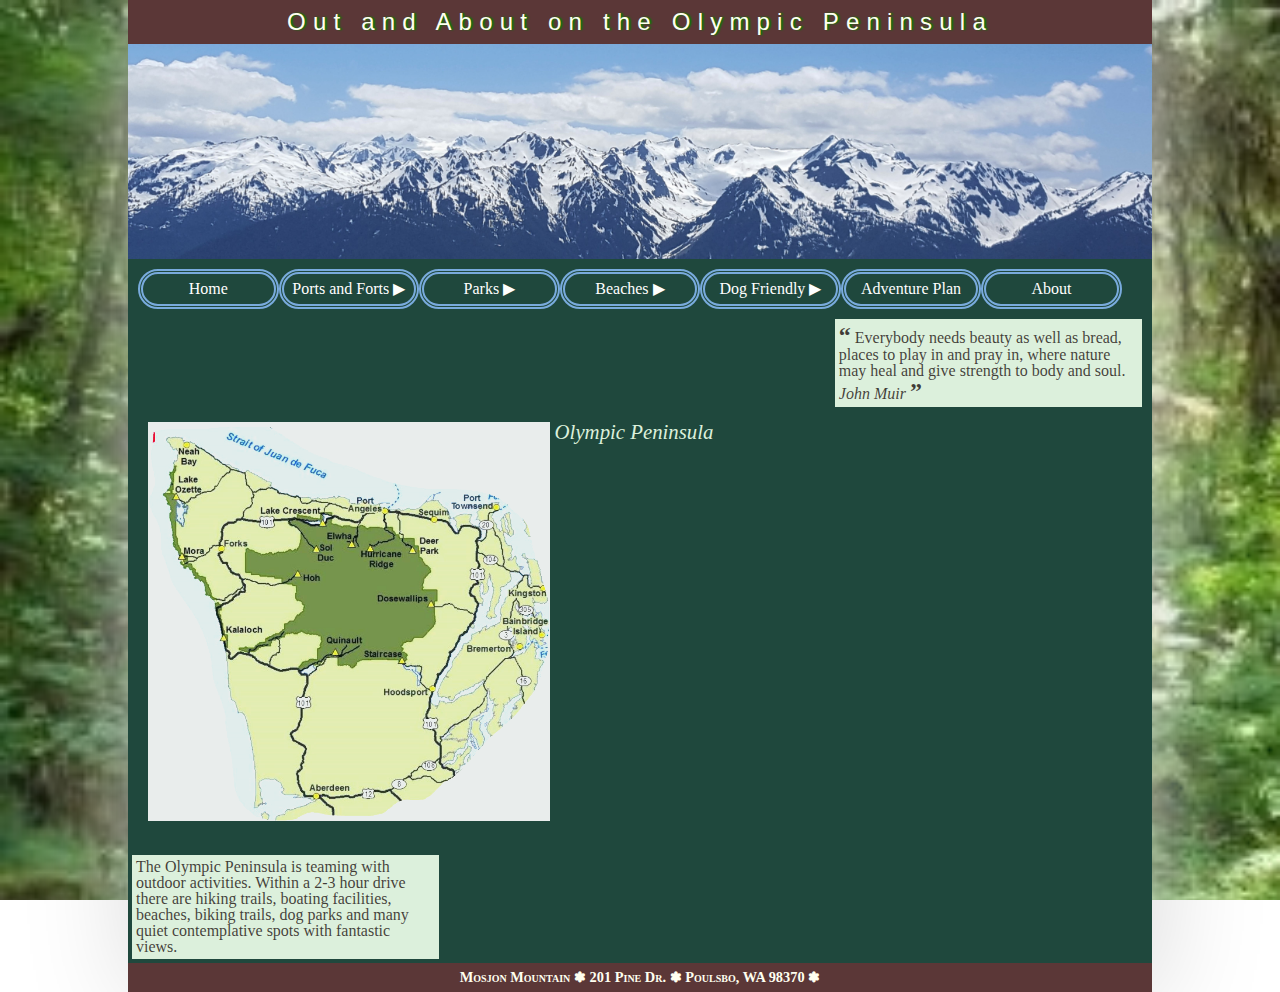
<file: index.html>
<!doctype html>
<html lang="en">
<head>
   <meta charset="utf-8" />
   <meta name="keywords" content="Olympic Peninsula, Parks, Washington Trails" />
   <meta name="viewport" content="width=device-width, initial-scale=1" /> 
   
   <!--
   CIS155 Spring 2019
   Project V4
   
   Author: Francesca Avellina
   Date: 2019-6-8
   
   Filename: index.html
   -->
   
   <title>Olympic Peninsula Outdoor Adventure</title>
   <link href="op_reset.css" rel="stylesheet" />                                                     
   <link href="op_styles.css" rel="stylesheet" /> 
          
</head>
        
<body>
    <header>
        <h1>Out and About on the Olympic Peninsula</h1>
        <img class="images" id="top_pic" src="top_pic1.jpg" alt="Olympic Mountains" />
        
        <!-- Navigation bar under top picture, displayed on each page -->   
		<nav class="menu" id="main_menu">
			<ul class="menu">
                <li><a href="index.html">Home</a></li>
                <li><a href="ports.html" class="submenuTitle">Ports and Forts &#9654;</a>
                    <ul class="submenu">
                        <li><a href="ports.html#PT">Port Townsend</a></li>
                        <li><a href="ports.html#PA">Port Angeles</a></li>
                        <li><a href="ports.html#PG">Port Gamble</a></li>
                        <li><a href="ports.html#FF">Fort Flagler</a></li>
                    </ul>
                </li>
                <li><a href="parks.html" class="submenuTitle">Parks &#9654;</a>
                    <ul class="submenu">
                        <li><a href="parks.html#NP">National Parks</a></li>
                        <li><a href="parks.html#ST">State Parks</a></li>
                        <li><a href="parks.html#CP">City Parks</a></li>
                    </ul>
                </li>
                <li><a href="beaches.html" class="submenuTitle">Beaches &#9654;</a>
                    <ul class="submenu">
                        <li><a href="beaches.html#WC">West Coast</a></li>
                        <li><a href="beaches.html#HC">Hood Canal</a></li>
                        <li><a href="beaches.html#PS">Puget Sound</a></li>
                    </ul>
                </li>
                <li><a href="dog.html" class="submenuTitle">Dog Friendly &#9654;</a>
                    <ul class="submenu">
                        <li><a href="dog.html#BE">Beaches</a></li>
                        <li><a href="dog.html#TR">Trails</a></li>
                        <li><a href="dog.html#DP">dog parks</a></li>
                    </ul>
                </li>
                <li><a href="planner_list.html">Adventure Plan</a></li>
                <li><a href="about.html">About</a></li> 
			</ul>
        </nav>
	</header> 
    <section id="s1">
         <aside>
            <blockquote>
                Everybody needs beauty as well as bread, places to play in and pray in, 
                where nature may heal and give strength to body and soul. <br/><cite>John Muir</cite>
            </blockquote>
        </aside> 
    </section>        
    <section id="s2">
            <div id="map">
                <figure>
                    <img class="images" id="OP_Map" src="op_map.jpg" alt="Olympic Map" usemap="#op_map"/> 
                    <figcaption> 
                        Olympic Peninsula
                    </figcaption>             
                </figure>
                      
             <p>   <map name="op_map">
                    <area shape="rect" coords="0,0,82,126" href="ports.html" alt="Port Townsend">
                    <area shape="rect" coords="25,100,55,300" href="parks.html" alt="Parks to visit">
                    <area shape="rect" coords="45,100,125,300" href="beaches.html" alt="Beaches">
                    <area shape="rect" coords="85,100,120,300" href="dog.html" alt="Dog Friendly">
                </map>  
             </div> 
      </section>
      <section id="s3">The Olympic Peninsula is teaming with outdoor activities. Within a 2-3 hour drive there 
               are hiking trails, boating facilities, beaches, biking trails, dog parks and many quiet contemplative 
               spots with fantastic views.
      </section>
    
    <footer>
       <address>
          Mosjon Mountain &#10045; 201 Pine Dr. 
          &#10045; Poulsbo, WA 98370 &#10045;
       </address> 
    </footer>
   
</body>
</html>
</file>
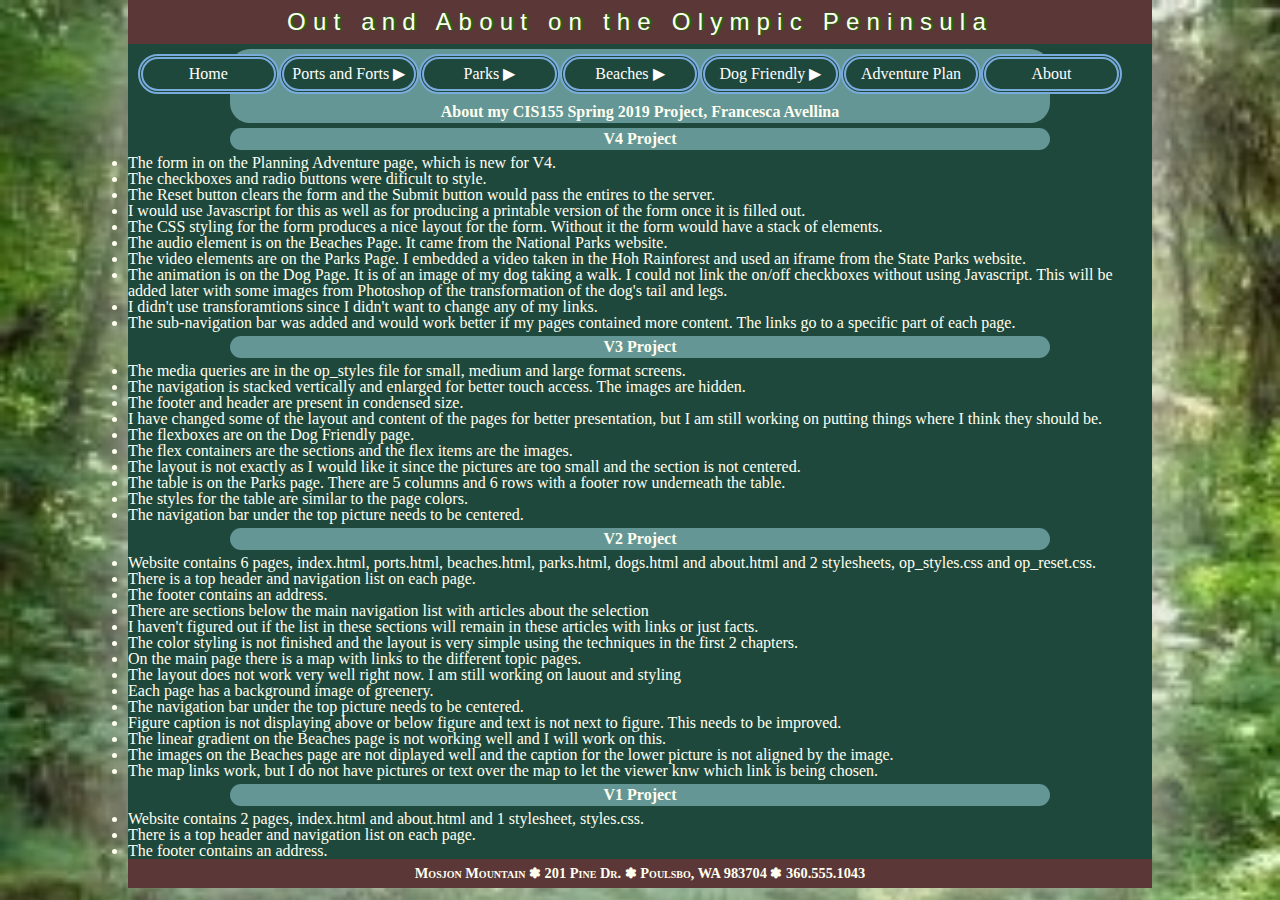
<file: about.html>
<!doctype html>
<html lang="en">
<head>
   <meta charset="utf-8" />
   <meta name="keywords" content="Olympic Peninsula, Parks, Washington Trails" />
   <meta name="viewport" content="width=device-width, initial-scale=1" />
   
   <!--
   CIS155 Spring 2019 
   Project V4
   
   Olympic Peninsula Adventure
   Author: Francesca Avellina
   Date: 2019-6-8
   
   Filename: about.html
   -->
   
   <title>Olympic Penisula Outdoor Adventure</title>
   <link href="op_reset.css" rel="stylesheet" />
   <link href="op_styles.css" rel="stylesheet" />
   <link href="op_media.css"  rel="stylesheet" />
   
</head>
<body>
	<h1>Out and About on the Olympic Peninsula</h1>
    
	<header>
		<nav class="menu" id="main_menu">
			<ul class="menu">
                <li><a href="index.html">Home</a></li>
                <li><a href="ports.html" class="submenuTitle">Ports and Forts &#9654;</a>
                    <ul class="submenu">
                        <li><a href="ports.html#PT">Port Townsend</a></li>
                        <li><a href="ports.html#PA">Port Angeles</a></li>
                        <li><a href="ports.html#PG">Port Gamble</a></li>
                        <li><a href="ports.html#FF">Fort Flagler</a></li>
                    </ul>
                </li>
                <li><a href="parks.html" class="submenuTitle">Parks &#9654;</a>
                    <ul class="submenu">
                        <li><a href="parks.html#NP">National Parks</a></li>
                        <li><a href="parks.html#ST">State Parks</a></li>
                        <li><a href="parks.html#CP">City Parks</a></li>
                    </ul>
                </li>
                <li><a href="beaches.html" class="submenuTitle">Beaches &#9654;</a>
                    <ul class="submenu">
                        <li><a href="beaches.html#WC">West Coast</a></li>
                        <li><a href="beaches.html#HC">Hood Canal</a></li>
                        <li><a href="beaches.html#PS">Puget Sound</a></li>
                    </ul>
                </li>
                <li><a href="dog.html" class="submenuTitle">Dog Friendly &#9654;</a>
                    <ul class="submenu">
                        <li><a href="dog.html#BE">Beaches</a></li>
                        <li><a href="dog.html#TR">Trails</a></li>
                        <li><a href="dog.html#DP">dog parks</a></li>
                    </ul>
                </li>
                <li><a href="planner_list.html">Adventure Plan</a></li>
                <li><a href="about.html">About</a></li> 
			</ul>
        </nav>
	</header>
    
    <section>
        <h2>About my CIS155 Spring 2019 Project, Francesca Avellina</h2>
        <h2>V4 Project</h2>
        <ul>
            <li>The form in on the Planning Adventure page, which is new for V4.</li>
            <li>The checkboxes and radio buttons were dificult to style.</li>
            <li>The Reset button clears the form and the Submit button would pass the entires to the server.</li>
            <li>I would use Javascript for this as well as for producing a printable version of the form once it 
                is filled out.</li>
            <li>The CSS styling for the form produces a nice layout for the form. Without it the form would have
                a stack of elements.</li>
            <li>The audio element is on the Beaches Page. It came from the National Parks website.</li> 
            <li>The  video elements are on the Parks Page. I embedded a video taken in the Hoh Rainforest and used 
                an iframe from the State Parks website. </li> 
            <li>The animation is on the Dog Page. It is of an image of my dog taking a walk. I could not link the on/off 
                checkboxes without using Javascript. This will be added later with some images from Photoshop of the 
                transformation of the dog's tail and legs.</li>
            <li>I didn't use transforamtions since I didn't want to change any of my links.</li>
            <li>The sub-navigation bar was added and would work better if my pages contained more content. 
                The links go to a specific part of each page.</li>
            
        </ul>
        <h2>V3 Project</h2>
        <ul>
            <li>The media queries are in the op_styles file for small, medium and large format screens.</li>
            <li>The navigation is stacked vertically and enlarged for better touch access. The images are hidden.</li>
            <li>The footer and header are present in condensed size.</li>
            <li>I have changed some of the layout and content of the pages for better presentation, but I am still 
                working on putting things where I think they should be.</li>
            <li>The flexboxes are on the Dog Friendly page.</li>
            <li>The flex containers are the sections and the flex items are the images.</li> 
            <li>The layout is not exactly as I would like it since the pictures are too small and the section is 
                not centered. </li> 
            <li>The table is on the Parks page. There are 5 columns and 6 rows with a footer row underneath the table.</li>
            <li>The styles for the table are similar to the page colors.</li>
            <li>The navigation bar under the top picture needs to be centered.</li>
            
        </ul>
    </section>
    <section>
    <h2>V2 Project</h2>
        <ul>
            <li>Website contains 6 pages, index.html, ports.html, beaches.html, parks.html, dogs.html and about.html and 2 stylesheets, op_styles.css and op_reset.css.</li>
            <li>There is a top header and navigation list on each page.</li>
            <li>The footer contains an address.</li>
            <li>There are sections below the main navigation list with articles about the selection</li>
            <li>I haven't figured out if the list in these sections will remain in these articles with links or just facts.</li>
            <li>The color styling is not finished and the layout is very simple using the techniques in the first 2 chapters.</li> 
            <li>On the main page there is a map with links to the different topic pages.</li>
            <li>The layout does not work very well right now. I am still working on lauout and styling</li>
            <li>Each page has a background image of greenery.</li>  
            <li>The navigation bar under the top picture needs to be centered.</li>
            <li>Figure caption is not displaying above or below figure and text is not next to figure. This needs to be improved.</li>
            <li>The linear gradient on the Beaches page is not working well and I will work on this.</li>
            <li>The images on the Beaches page are not diplayed well and the caption for the lower picture is not aligned by the image.</li>
            <li>The map links work, but I do not have pictures or text over the map to let the viewer knw which link is being chosen. </li>
        </ul>
    </section>
    
    <section>
	<h2>V1 Project</h2>
        <ul>
            <li>Website contains 2 pages, index.html and about.html and 1 stylesheet, styles.css.</li>
            <li>There is a top header and navigation list on each page.</li>
            <li>The footer contains an address.</li> 
        </ul>
	</section>

	<footer>
      <address>
      Mosjon Mountain &#10045; 201 Pine Dr.  
      &#10045; Poulsbo, WA 983704  &#10045; 360.555.1043
      </address>
    </footer>
</body>
</html>
</file>
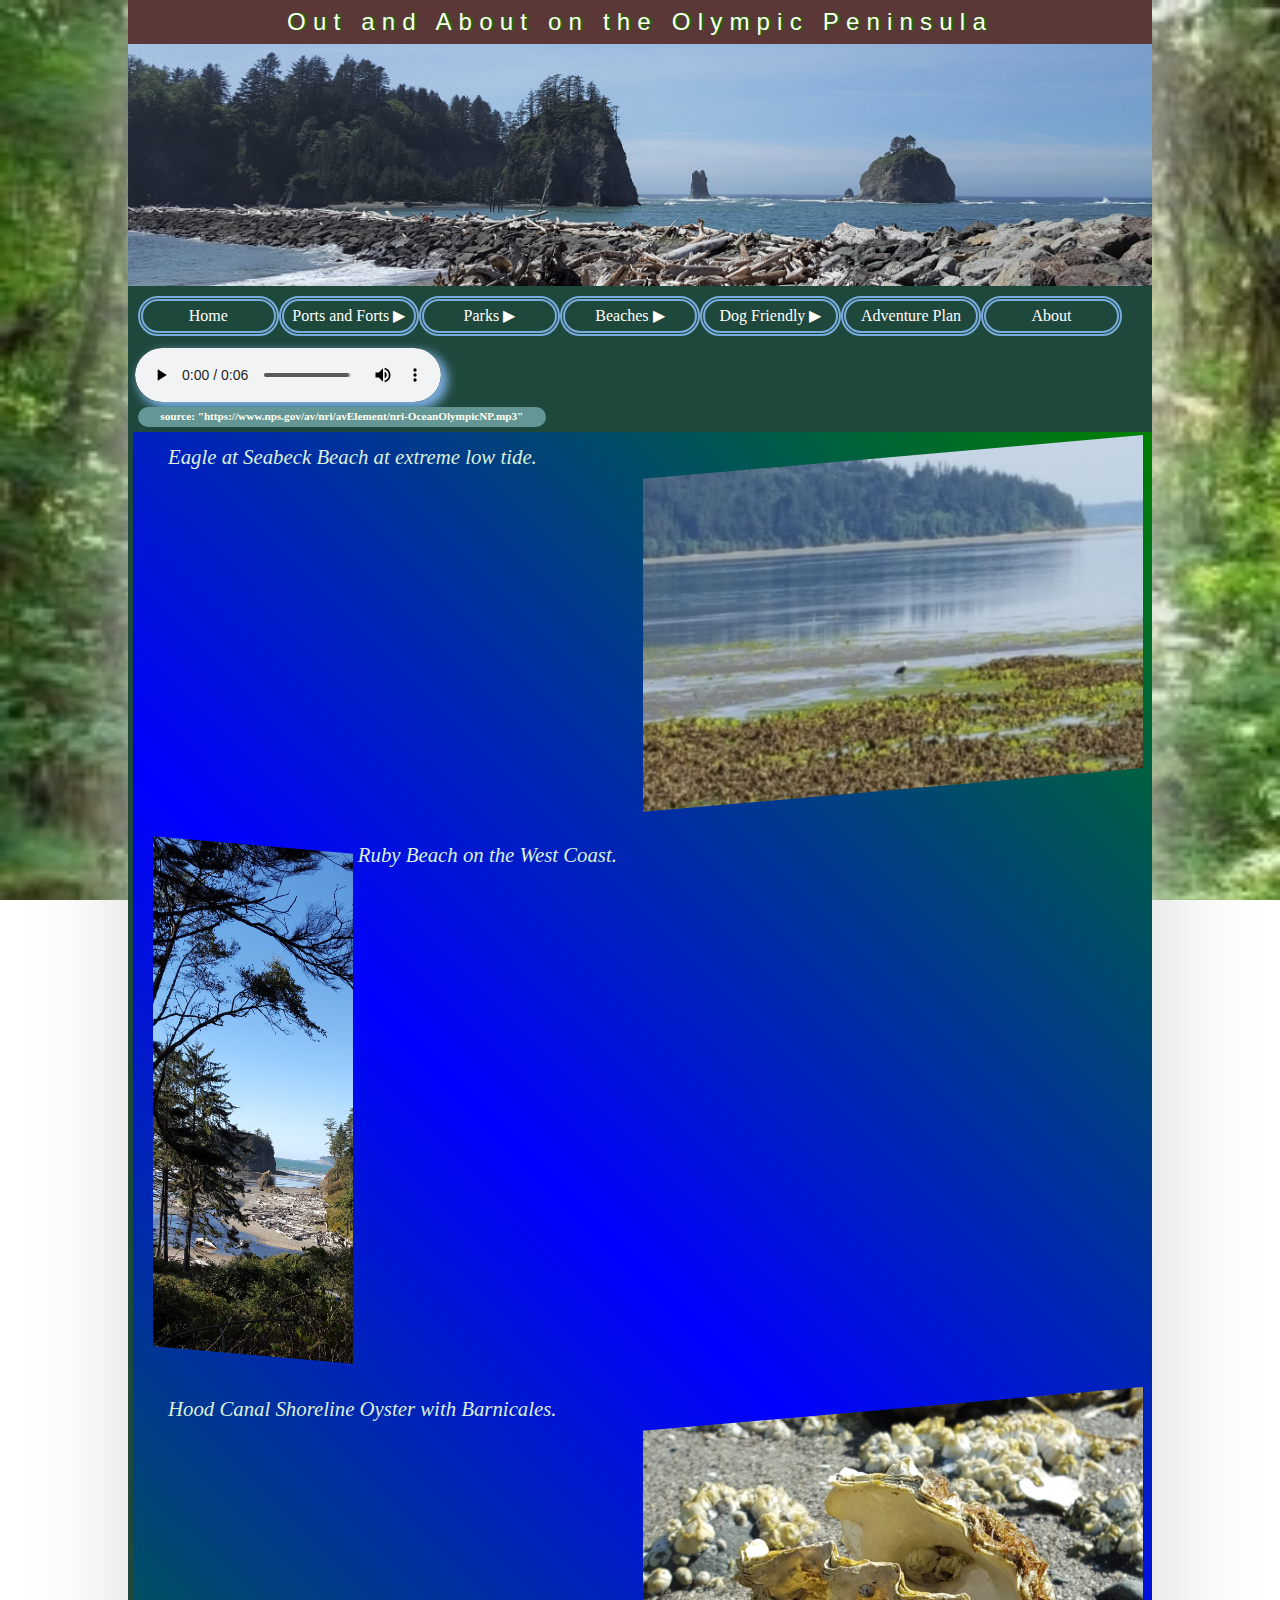
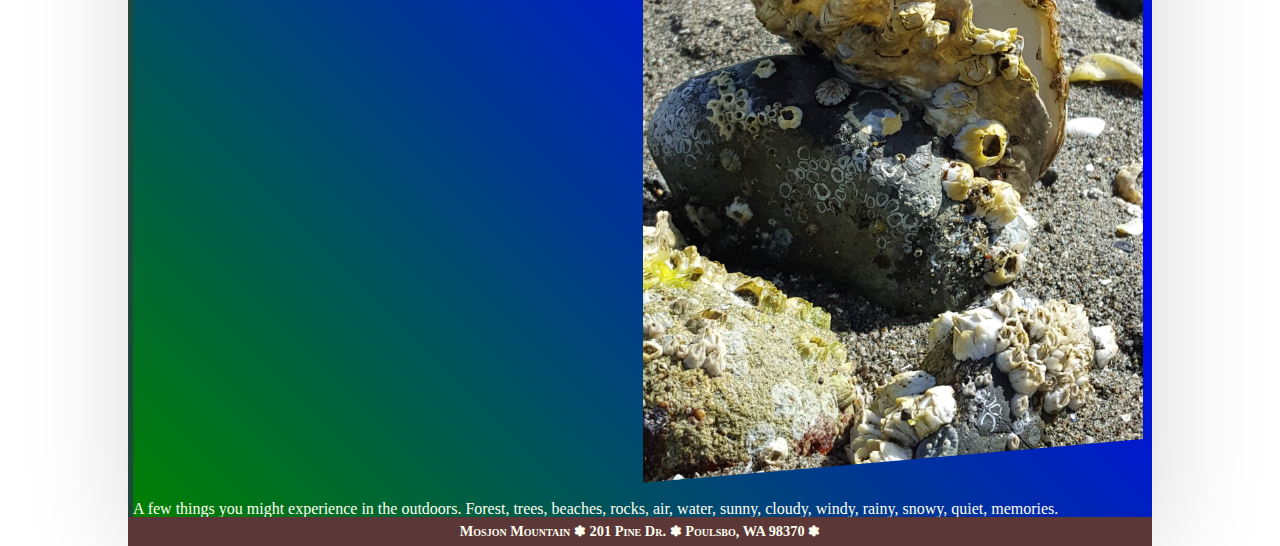
<file: beaches.html>
<!doctype html>
<html lang="en">
<head>
   <meta charset="utf-8" />
   <meta name="keywords" content="Olympic Peninsula, Parks, Washington Trails" />
   <meta name="viewport" content="width=device-width, initial-scale=1" /> 
   
   <!--
   CIS155 Spring 2019
   Project V4
   
   Author: Francesca Avellina
   Date: 2019-6-8
   
   Filename: beaches.html
   -->
   
   <title>Beaches</title>
   
   <link href="op_reset.css" rel="stylesheet" />
   <link href="op_styles.css" rel="stylesheet" />
   <link href="op_media.css"  rel="stylesheet" />
    <link href="op_flex.css"  rel="stylesheet" />
</head>
        
<body>
    <header>
        <h1>Out and About on the Olympic Peninsula</h1>
        <img class="images" id="top_pic" src="beach3a.jpg" alt="West coast beach" />
             
		<nav class="menu" id="main_menu">
			<ul class="menu">
                <li> <a href="index.html">Home</a></li>
               <li> <a href="ports.html" class="submenuTitle">Ports and Forts &#9654;</a>
                    <ul class="submenu">
                        <li><a href="ports.html#PT">Port Townsend</a></li>
                        <li><a href="ports.html#PA">Port Angeles</a></li>
                        <li><a href="ports.html#PG">Port Gamble</a></li>
                        <li><a href="ports.html#FF">Fort Flagler</a></li>
                    </ul>
                </li>
                <li><a href="parks.html" class="submenuTitle">Parks &#9654;</a>
                    <ul class="submenu">
                        <li><a href="parks.html#NP">National Parks</a></li>
                        <li><a href="parks.html#ST">State Parks</a></li>
                        <li><a href="parks.html#CP">City Parks</a></li>
                    </ul>
                </li>
                <li> <a href="beaches.html" class="submenuTitle">Beaches &#9654;</a>
                    <ul class="submenu">
                        <li><a href="beaches.html#WC">West Coast</a></li>
                        <li><a href="beaches.html#HC">Hood Canal</a></li>
                        <li><a href="beaches.html#PS">Puget Sound</a></li>
                    </ul>
                </li>
                <li> <a href="dog.html" class="submenuTitle">Dog Friendly &#9654;</a>
                    <ul class="submenu">
                        <li><a href="dog.html#BE">Beaches</a></li>
                        <li><a href="dog.html#TR">Trails</a></li>
                        <li><a href="dog.html#DP">dog parks</a></li>
                    </ul>
                </li>
                <li> <a href="planner_list.html">Adventure Plan</a></li>
                <li> <a href="about.html">About</a></li> 
			</ul>
        </nav>
    </header>   

<!-- M8LO7 Demonstrate the use of the <audio> element for embedding audio in a Web page -->
    <section>
		<article id="#WC">
            <audio src="nri-OceanOlympicNP.mp3" autoplay loop controls>
            </audio>
            <h4>source: "https://www.nps.gov/av/nri/avElement/nri-OceanOlympicNP.mp3"</h4>
            <div id="gradient"> 
                <figure>
                    <img class="images" id="eagle" src="eagle1.jpg" alt="Seabeck"/>                 
                    <figcaption>Eagle at Seabeck Beach at extreme low tide.</figcaption>
                </figure>
                <figure>
                    <img class="images" id="beach4" src="background1.jpg" alt="Ruby Beach"/> 
                    <figcaption id="WC">Ruby Beach on the West Coast.</figcaption>
                </figure>
                    
                <figure id="HC">
                    <img class="images" id="shell" src="beach4.jpg" alt="Hood Canal shoreline"/> 
                    <figcaption>Hood Canal Shoreline Oyster with Barnicales.</figcaption>
               </figure>
                    <p>A few things you might experience in the outdoors. Forest, trees, beaches, 
                       rocks, air, water, sunny, cloudy, windy, rainy, snowy, quiet, memories.
                    </p>
            </div>
        </article>
    </section>  
 	
	<footer>
	  <address>
      Mosjon Mountain &#10045; 201 Pine Dr. &#10045; Poulsbo, WA 98370 &#10045;
      </address>
	</footer>
   
</body>
</html>
</file>
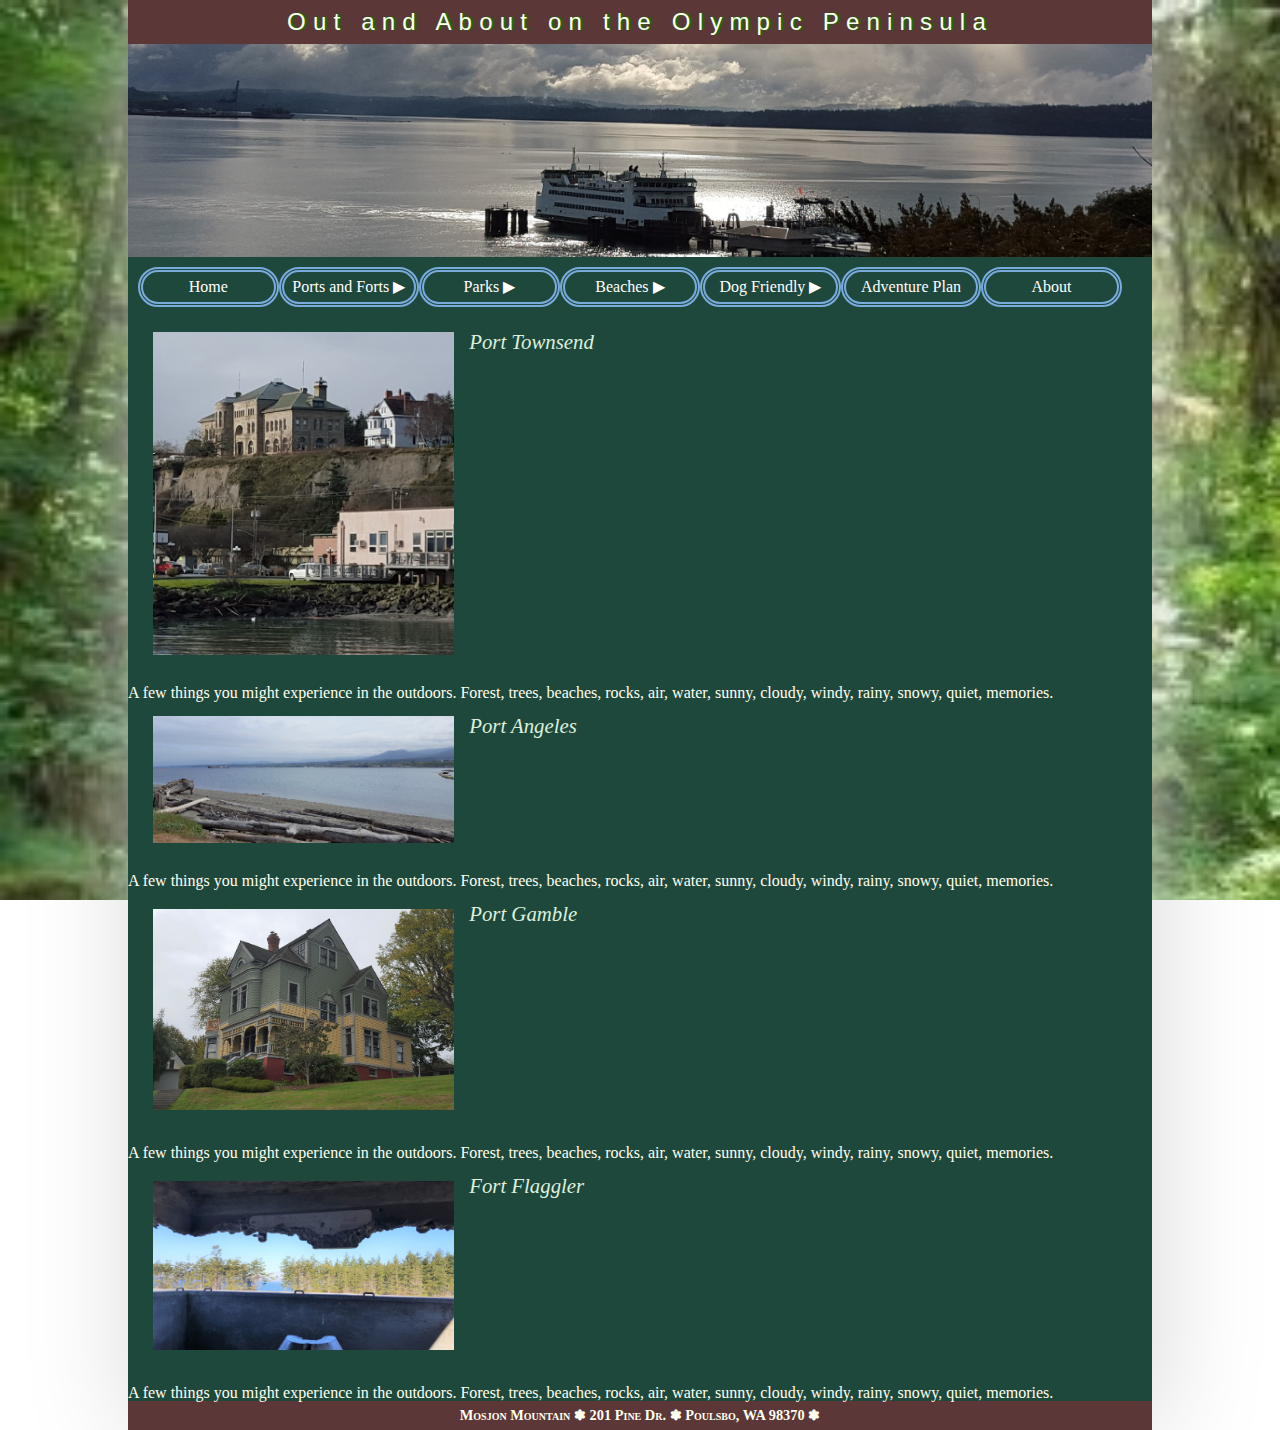
<file: ports.html>
<!doctype html>
<html lang="en">
<head>
   <meta charset="utf-8" />
   <meta name="keywords" content="Olympic Peninsula, Parks, Washington Trails" />
   <meta name="viewport" content="width=device-width, initial-scale=1" />  
  
  <!--
   CIS155 Spring 2019
   Project V4
   
   Author: Francesca Avellina
   Date: 2019-6-2
   
   Filename: ports.html
   -->
   
   <title>Ports and Forts</title>
   
   <link href="op_reset.css" rel="stylesheet" />
   <link href="op_styles.css" rel="stylesheet" />
   <link href="op_media.css"  rel="stylesheet" />
</head>
        
<body>
    <header>
        <h1>Out and About on the Olympic Peninsula</h1>
        <img class="images" id="top_pic" src="port_townsend2a.jpg" alt="Port Townsend" />
                   
		<nav class="menu" id="main_menu">
			<ul class="menu">
                <li><a href="index.html">Home</a></li>
                <li><a href="ports.html" class="submenuTitle">Ports and Forts &#9654;</a>
                    <ul class="submenu">
                        <li><a href="ports.html#PT">Port Townsend</a></li>
                        <li><a href="ports.html#PA">Port Angeles</a></li>
                        <li><a href="ports.html#PG">Port Gamble</a></li>
                        <li><a href="ports.html#FF">Fort Flagler</a></li>
                    </ul>
                </li>
                <li><a href="parks.html" class="submenuTitle">Parks &#9654;</a>
                    <ul class="submenu">
                        <li><a href="parks.html#NP">National Parks</a></li>
                        <li><a href="parks.html#ST">State Parks</a></li>
                        <li><a href="parks.html#CP">City Parks</a></li>
                    </ul>
                </li>
                <li><a href="beaches.html" class="submenuTitle">Beaches &#9654;</a>
                    <ul class="submenu">
                        <li><a href="beaches.html#WC">West Coast</a></li>
                        <li><a href="beaches.html#HC">Hood Canal</a></li>
                        <li><a href="beaches.html#PS">Puget Sound</a></li>
                    </ul>
                </li>
                <li><a href="dog.html" class="submenuTitle">Dog Friendly &#9654;</a>
                    <ul class="submenu">
                        <li><a href="dog.html#BE">Beaches</a></li>
                        <li><a href="dog.html#TR">Trails</a></li>
                        <li><a href="dog.html#DP">dog parks</a></li>
                    </ul>
                </li>
                <li><a href="planner_list.html">Adventure Plan</a></li>
                <li><a href="about.html">About</a></li> 
			</ul>
        </nav>
        
     </header>   
       
     		
    <section>
		<article  id="PT">
            <figure>
                <img class="images" id="pt" src="port_townsend3.jpg" alt="Port Townsend"/> 
                <figcaption>Port Townsend</figcaption>
            </figure>
            <p>A few things you might experience in the outdoors. Forest, trees, beaches, rocks, air, water, 
               sunny, cloudy, windy, rainy, snowy, quiet, memories.
            </p>
        </article>
        <article  id="PA">
            <figure>
                <img class="images" id="pa" src="port_angeles.jpg" alt="Port Townsend"/> 
                <figcaption>Port Angeles</figcaption>
            </figure>
            <p>A few things you might experience in the outdoors. Forest, trees, beaches, rocks, air, water, 
               sunny, cloudy, windy, rainy, snowy, quiet, memories.
            </p>
        </article>
        <article  id="PG">
            <figure>
                <img class="images" id="pg" src="port_gamble.jpg" alt="Port Townsend"/> 
                <figcaption>Port Gamble</figcaption>
            </figure>
            <p>A few things you might experience in the outdoors. Forest, trees, beaches, rocks, air, water, 
               sunny, cloudy, windy, rainy, snowy, quiet, memories.
            </p>
        </article>
        <article  id="FF">
            <figure>
                <img class="images" id="ff" src="fort_1.jpg" alt="Port Townsend"/> 
                <figcaption>Fort Flaggler</figcaption>
            </figure>
            <p>A few things you might experience in the outdoors. Forest, trees, beaches, rocks, air, water, 
               sunny, cloudy, windy, rainy, snowy, quiet, memories.
            </p>
        </article>
	</section>  
  
	<footer>
	  <address>
      Mosjon Mountain &#10045; 201 Pine Dr.  <!-- M1LO10 Demonstrate the use of special characters from extended character sets. -->
      &#10045; Poulsbo, WA 98370 &#10045;
      </address>
    </footer>
   
</body>
</html>
</file>
<file: op_styles.css>
@charset "utf-8";

/*
   CIS155 Spring 2019
   Class Project V4
   
   Style Sheet for Class Project, V4
   Author: Francesca Avellina
   Date: 2019-6-2
   
   Filename: op_styles.css
*/

/* HTML and Body Styles */
/* {outline: 1px solid red;} */

html {
    background-image: url(rain_forest1.jpg);
    background-size: 100%;
    background-attachment: fixed;  
    }
     
body {
	color: ivory;
    background-color: rgb(31, 72, 61);
    font-family: Palatino, serif;
    width: 80%;
    margin: auto;                               /* centering the body on the page */
    box-shadow: rgb(217,217,217) 5px 5px 105px; 
    }

body header img {
    display: block;
    width: 100%;
    }

/* Heading Styles */ 

h1 {
	font-weight: normal;
	font-family: Nobile, Verdana, Geneva, sans-serif;
    font-size: 1.5em;
	letter-spacing: 0.3em;
	margin: 0px;
	text-align: center;
	padding-top: 10px;
	padding-right: 20px;
	padding-left: 20px;
	padding-bottom:10px;
    text-shadow: 2px 0 2px green;       
    background-color: rgb(91, 55, 55);
    display: block;
    clear: both;                       
    }
    
section h2 {
     text-align: center;
     padding: 3px;
    }
section h2 {
    display: block;
    background: rgb(100,150,150);
    border-radius: 20px;
    padding: 3px;
    width: 80%;
    margin: 5px auto;
    }
section aside h2 {
     text-align: center;
     padding: 3px;
    }
 
h4 {
    display: block;
    background: rgb(100,150,150);
    border-radius: 20px; 
    font-size: 0.7em;
    padding: 4px;
    width: 40%;
    margin: 5px;
    text-align: center;
        
    }

/* Navigation under header picture*/

nav ul {
    display: block;
    list-style: none;
    list-style-image: none;
    float: left;
    width: 100%;
    margin: auto;
    padding: 10px;
   } 
    
nav li {
    display: block;
    float: left;
    text-align: center;
    width: 14%;
    background-color: rgb(31, 72, 61);
    border-radius: 30px;                  
    border: 5px double  rgb(121,171,221);
    padding: 2px 2px;
    }
    
nav li a {
    display: block;
    color: white;
    padding: 5px 5px;
    text-decoration: none;
    }
    
nav li a:hover {
    color: black;
    background-color: rgb(121,171,220);
    border-radius: 30px;       
    }
        

/* styles for figures, images and map image*/

                      
img#OP_Map {
    display: block;        
    float: left;                          
    margin: auto;
    width: 40%;
    height: 40%;
    opacity: 0.9;
    -webkit-filter: brightness(120%);
    filter: brightness(120%);
    }
                       
img#pa {
    display: block;
    float: left;
    margin-left: 5px;
    margin-right: 10px;
    width: 30%;
    height: 30%;
    }
    
img#pt {
    display: block;
    float: left;
    margin-left: 5px;
    margin-right: 10px;
    width: 30%;
    height: 30%;
    }
    
img#pg {
    display: block;
    float: left;
    margin: 5px;
    margin-right: 10px;
    width: 30%;
    height: 30%;
    }
    
img#ff {
    display: block;
    float: left;
    margin: 5px;
    margin-right: 10px;
    width: 30%;
    height: 30%;
    }
    
img#beach4 {
    display: block;
    float: left;
    margin: auto;
    width: 20%;
    height: 20%;
    transform: skewY(5deg); 
    }
    
img#eagle {
    display: block;
    float: right;          
    margin: 10px;
    width: 50%;
    height: 50%;
    transform: skewY(-5deg);  
    }

img#shell {
    display: block;
    float: right;          
    margin: 10px;
    width: 50%;
    height: 50%;
    transform: skewY(-5deg);  
    }
    
img#dog2 {
    display: block;
    float: left;
    margin: auto;
    width: 70%;
    height: 70%;
    }
    
img#dog3 {
    display: block;
    float: left;
    margin: auto;
    width: 100%;
    height: 100%;
    }
    
img#dog5 {
    display: block;
    float: left;
    margin: auto;
    width: 100%;
    height: 100%;
    }
    
img#dog7 {
    display: block;
    position: relative;
    left: 10px;
    top: 10px;
    margin-top: 20px;
    margin-left: 5px;
    width: 50%;
    height: 75%;
    border-radius: 30px;
    box-shadow: rgb(121,171,220) 2px 2px 2px 2px;
    }

figure {
    display: block;
    float: left;
    padding: 10px;  
    text-align: left;
    font-style: italic;
    width: 100%;
    margin: 5px 20px 20px 10px;
    }

figcaption {
    display: flex;
    font-size: 1.3em;
    color: rgb(220,240,220);
    margin-left: 10px;
    padding-left: 5px;
    }
    
section#s3 {
    float: left;
    width: 30%;
	font-size: 1em;
	font-family: 'Comic Sans MS', cursive;
	color: rgba(12, 0, 0, 0.75);
	background-color: rgb(220,240,220);
	margin: 4px;
	padding: 4px;
    
    }  

section.mover {
    width: 100%;
    }      

/* Aside and Blockquote Styles */
                     
aside blockquote {
    float: right;
    width: 30%;
	font-size: 1em;
	font-family: 'Comic Sans MS', cursive;
	color: rgba(12, 0, 0, 0.75);
	background-color: rgb(220,240,220);
	margin-right: 10px;
	padding: 4px;
	quotes: "\201C" "\201D";
	}
                                
blockquote::before {
	font-weight: bold;
	font-size: 1.5em;
	content: open-quote;
	font-family: 'Times New Roman', Times, serif;
    }
    
blockquote::after {
	font-weight: bold;
	font-size: 1.5em;
	content: close-quote;
	font-family: 'Times New Roman', Times, serif;
    }
       
div#gradient{
    background: linear-gradient(45deg, green, blue, green);
    }

/*Footer Styles*/

footer address {
        display: block;
		background-color: rgb(91, 55, 55);
		font-style: normal;
		font-weight: bold;
		font-variant:small-caps;
		font-size: 0.9em;
		line-height: 2em;
		font-family: 'Comic Sans MS', sanserif;
		text-align: center;
        width: 100%;
        clear: both;
		}
        
footer::after {            
    clear: both;
    content: "";
    display: table;
    }
    
/* Sub MenuStyles */

ul.submenu {
    width: auto;
    color: black;
    background-color: rgb(121,171,220);
    border-radius: 30px;
    }

ul.submenu a {
    display: block;
    color: white;
    padding: 1px 1px;
    text-decoration: none;
    }

    
/* Pulldown Menu Styles */

ul.submenu {
    display: none;
    width: 100%;
    }
 
li.submenu {
    position: absolute;
    overflow: hidden;
    padding: 1px 1px;
    }

a.submenuTitle:hover+ul.submenu, ul.submenu:hover {
    display: block;
    position: absolute;
   }

   
/*Video styles*/
/* M8LO12 Demonstrate how to format media with CSS, the size, border margins and shadow are styled*/
video {
    width: 80%;
    height: 80%;
    box-shadow: rgb(121,171,220) 5px 5px 10px;
    display: block;
    margin: 10px auto 20px auto;
    padding: 2px;
    border-color: rgb(91, 55, 55);
    }

/*	M8LO12 Demonstrate how to format media with CSS */
    
iframe {
    box-shadow: rgb(121,171,220) 5px 5px 10px;
    display: block;
    margin: 10px auto 20px auto;
    padding: 10px;
    border-color: rgb(91, 55, 55);
    }
    

/* Track Styles */ /* M8LO12 Demonstrate how to format media with CSS */
::cue {
    background: rgba(91, 55, 55);
    color: rgb(255,255,255);
    font: 1.5em serif;
    display: block;
    width: 45%;
    border-radius: 20px;
    text-align: center;
    line-height: 1.5em;
    }
    
audio {
    box-shadow: rgb(121,171,220) 5px 5px 10px 2px;
    display: block;
    margin: 2px;
    width: 30%;
    border-radius: 30px;
    }


/* Mobile Styles: 0 to 480px  */
 
@media only screen and (max-width: 480px)  {  
    nav a {                                    
           font-size: 1.2em;
           line-height: 2em;
          }
    nav ul {    
         list-style: none;
         list-style-image: none;
         width: 100%;
        }
        
    nav li {
        float: none;
        text-align: center;
        width: 100%;
        background-color: rgb(31, 72, 61);
        border-radius: 0px;                  
        border: 1px double  rgb(100,150,150);
        padding: 1px 1px;
        }
        
    nav li a {
        display: block;
        color: white;
        padding: 2px 2px;
        text-decoration: none;
        }
        
    nav a:hover {
        color: black;
        background-color: rgb(141, 196, 245)/*hsl(211, 50%, 80%)*/;
        }    
         
    aside {
           display: none;
          }
          
    html {
          background-image:  none;
          }
          
    body {
          width: 100%;
         }
        
    h1 {
        font-weight: normal;
        font-family: Verdana, Geneva, sans-serif;
        font-size: 0.7em;
        margin: 0px;
        text-align: center;
        padding-top: 2px;
        padding-right: 2px;
        padding-left: 5px;
        padding-bottom: 5px;
        text-shadow: 2px 0 2px green;           
        background-color: rgb(91, 55, 55);
        display: block;
        clear: both;                           
       }
       
    img#OP_Map {
        display: none;
        }  
            
    nav ul {
        display: block;
        list-style: none;
        list-style-image: none;
            }
        
    footer {
        -webkit-order: 100;
        order: 100;
           }
     }


/*M6LO7 Formatting the table with CSS. */
 /*    Table Styles   */
 
 table.parks {
    border: 2px solid rgb(100,150,150);        
    border-collapse: collapse;                 
    margin: auto;                             
    padding: 10px 0 5px 0;
    width: 95%;
    }

table.parks td  {
    border: 1px solid rgb(100,150,150);
    padding: 2px; 
    text-align: center;
    }

table.parks th  {
    border: 1px solid rgb(100,150,150);
    padding: 2px; 
    text-align: center;
   }

table.parks caption {                       
    background-color: rgb(100,150,150);
    color: rgb(31, 72, 61);
    padding-top: 5px;
    padding-bottom: 5px;
    font-size: 1.2em;
    margin-top: 10px;
    }

table.parks tfoot {
    background-color: rgb(100,150,150);
    color: rgb(31, 72, 61);
    padding-top: 5px;
    padding-bottom: 5px;
    font-size: 1.2em;
    }

table  a {                            /* There are links for the headers inthe table tosections of the page. They are not set up yet. */
        display: block;
        color: white;
        padding: 2px 2px;
        text-decoration: none;
        }
        
table a:hover {
        color: black;
        background-color: rgb(141, 196, 245);
        }

/* Form Layout Styles */
/* M7LO11 Demonstrate how to format a form with CSS */

input[type='text']:focus, textarea:focus {
  background-color: rgba(100, 180, 100,0.3);
   }
 

form#PList > fieldset {
    background-color: rgb(141, 196, 245);
    border-radius: 10px;
    font-size: 1em;
    padding: 10px;
    margin: 10px;
    color: rgb(31, 72, 61);
    }

label {
   display: block;
   float: left;
   clear: left;
   margin: 5px;
   width: 150px;
   border-radius: 10px;
   padding: 5px;
   text-align: right;
   color: rgb(31, 72, 61);
   }

label#labelWalk {
    color: white;
   }

input, select, textarea {
   display: block;
   float: left;
   margin: 5px 0px;
   width: 200px;
   border-radius: 5px;
   color: rgb(31, 72, 61);
   }

textarea {
   height: 100px;
   width: 300px;
   }

form p {
   clear: left;
   text-align: center;
   padding-top: 40px;
   }

legend {
    background-color: rgb(31, 72, 61);
    color: white;
    padding: 5px;
    border-radius: 10px;
    }

input[type='checkbox']  {
     float: left;
     width: 3px;
     padding: 5px;
    }

label.check {
    display: block;
    float: left;
    clear: left;
    margin: 5px;
    width: 10px;
    border-radius: 10px;
    padding: 5px;
    text-align: left;
    color: rgb(31, 72, 61);
    }

input[type='submit'] {
   background-color: rgb(141, 196, 245);
   color: black;
   border-radius: 10px;
   float: none;
   display: inline;
   font-size: 1.1em;
   height: 30px;
   width: 150px;
   margin: 40px;
   border: 5px double rgb(31, 72, 61);
   }

input[type='submit']:hover {
   background-color: rgb(31, 72, 61);
   color: white;
   border-radius: 10px;
   float: none;
   display: inline;
   font-size: 1.1em;
   height: 30px;
   width: 150px;
   margin: 40px;
   border: 5px double  rgb(141, 196, 245);
   }

input[type='reset'] {
   background-color: rgb(141, 196, 245);
   color: black;
   border-radius: 10px;
   float: none;
   display: inline;
   font-size: 1.1em;
   height: 30px;
   width: 150px;
   margin: 4px;
   border: 5px double  rgb(31, 72, 61);
   }

input[type='reset']:hover {
   background-color: rgb(31, 72, 61);
   color: white;
   border-radius: 10px;
   float: none;
   display: inline;
   font-size: 1.1em;
   height: 30px;
   width: 150px;
   margin: 4px;
   border: 5px double  rgb(141, 196, 245);
   }
</file>
<file: op_media.css>
@charset "utf-8";

/*
   CIS155 Spring 2019
   Class Project V4
   
   TSS Typographic Style Sheet for Class Project, V4
   Author: Francesca Avellina
   Date: 2019-6-2
   
   Filename: op_media.css
*/
  
 /* Mobile Styles: 0 to 480px  */
 
@media only screen and (max-width: 480px)  {  
    nav a {                                    
           font-size: 1.2em;
           line-height: 2em;
          }
          
    nav ul {    
         list-style: none;
         list-style-image: none;
         width: 100%;
        }
        
    nav li {
        float: none;
        text-align: center;
        width: 100%;
        background-color: rgb(31, 72, 61);
        border-radius: 0px;                  
        border: 1px double  rgb(100,150,150);
        padding: 1px 1px;
        }
        
    nav li a    {
        display: block;
        color: white;
        padding: 2px 2px;
        text-decoration: none;
        }
        
    nav a:hover {
        color: black;
        background-color: hsl(211,50%,80%);
        }    
         
    aside {
           display: none;
          }
          
    html {
           background-image:  none;
          }
          
    body {
          width: 100%;
         }
        
    h1 {
        font-weight: normal;
        font-family: Verdana, Geneva, sans-serif;
        font-size: 0.7em;
        margin: 0px;
        text-align: center;
        padding-top: 2px;
        padding-right: 2px;
        padding-left: 5px;
        padding-bottom: 5px;
        text-shadow: 2px 0 2px green;           
        background-color: rgb(91, 55, 55);
        display: block;
        clear: both;                           
       }                                
       
       img#OP_Map {
            display: none;
            }  
            
        nav ul {
                display: block;
                list-style: none;
                list-style-image: none;
                }
        
    footer {
        -webkit-order: 100;
        order: 100;
        }
}
</file>
<file: op_flex.css>
@charset "utf-8";

/*
   CIS155 Spring 2019
   Class Project V3
   
   Style Sheet for Class Project, V3
   Author: Francesca Avellina
   Date: 2019-5-17
   
   Filename: op_flex.css
*/

/*====================
    Base Flex Styles
  ====================
 */
 /* {outline: 1px solid red;} */
 
body {
    display: -webkit-flex;          /* M5LO5 Demonstrate the use of flexboxes. The entire page body is displayed 
                                        as a flexbox with horizonatl orientation. The overflow items wrap to a new row.
                                        on a web page. The sections and images are displayed relative toone another and shrink 
                                        and grow at a rate determined by the developer. */
    display: flex;
    
    -webkit-flex-flow: row wrap;
    flex-flow: row wrap;
    }

header, footer {
    width: 100%;
    }
    
section h2 {
    display: flex;
    background: rgb(100,150,150);
    border-radius: 20px;
    padding: 3px;
    }
    

                           /* M5LO7 Demonstrate use of properties of flexbox containers.
                              There are 3 sections that are arranged with the flex-direction: row.
                              They are dispalyed side by side until the page is made smaller and then they 
                              inherit the row wrap property from the body element and they are displayed vertically*/
section {                                       
    -webkit-flex: 1 1 300px;
    flex: 1 1 300px; 
    flex-direction: row;
    text-align: left;
    justify-content: center;
    align-items: center;
    padding-left: 5px;
    }
    
       /* M4LO8 Demonstrate the use of transformations for 2D or 3D images */

img#dog1 {
    display: flex;
    flex-basis: 30%;
    margin: auto;
    clear: both;
    
    }  

  img#dog2{
    display: flex;
    flex-basis: 30%;
    margin: auto;
    float: left;
    -webkit-transform: rotateY(180deg);  /* M4LO8 Demonstrate the use of transformations for 2D or 3D images */
    transform: rotateY(180deg);
    }   


                                /* M5LO6 Demonstrate use of properties of flexbox items. The articles have the flex properies
                                to grow and shrink at the same rate and the articles' initial size is set to 100px. */
                                        
    
article#left {
    -webkit-flex: 1 1 100px;
    flex: 1 1 100px;
    }
    
article#middle {
    -webkit-flex: 1 1 100px;
    flex: 1 1 100px;
    }
</file>
